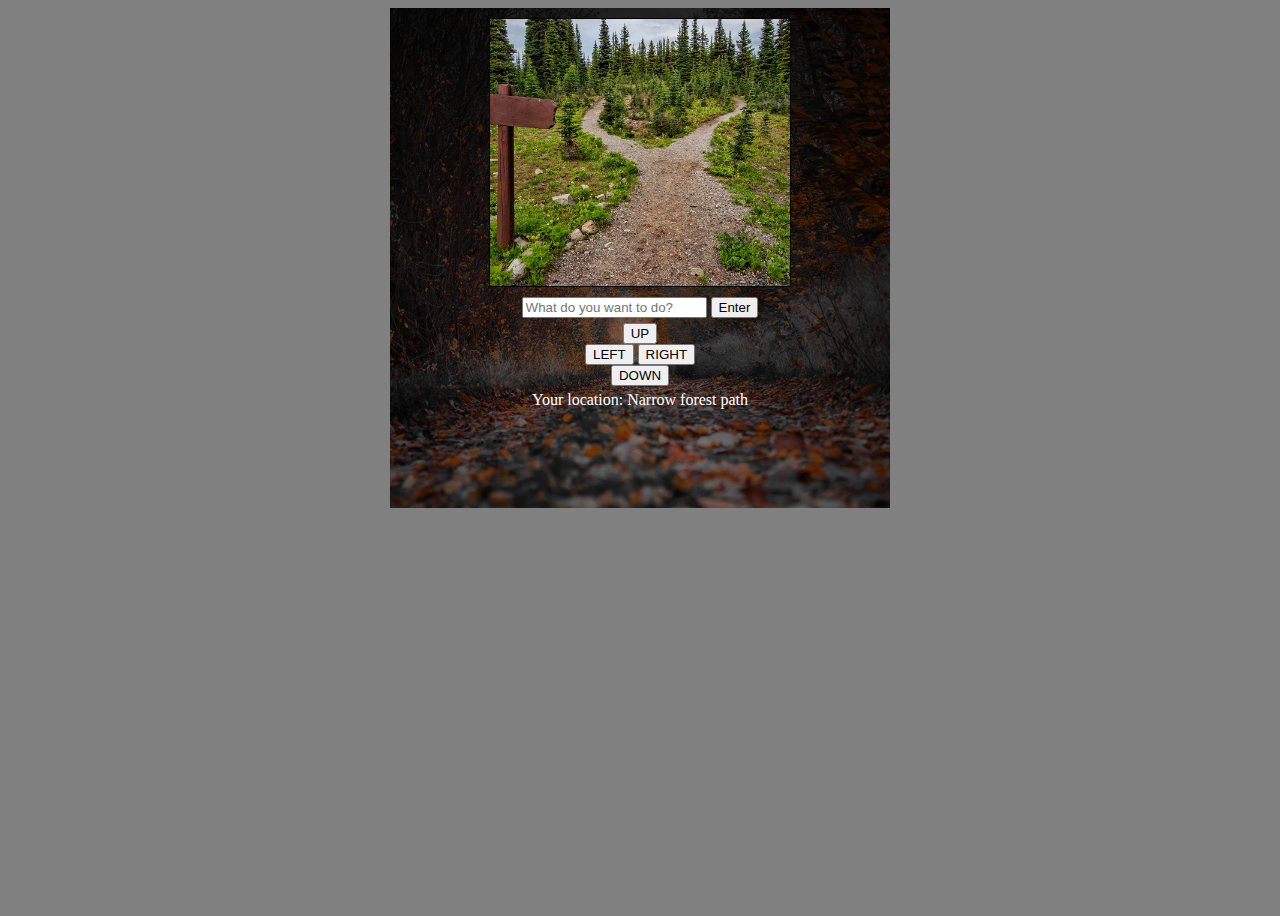
<file: index.html>
<!DOCTYPE html>
<html lang="en">
  <head>
    <meta charset="UTF-8" />
    <meta http-equiv="X-UA-Compatible" content="IE=edge" />
    <meta name="viewport" content="width=device-width, initial-scale=1.0" />
    <title>Seikkailupeli</title>
    <link rel="stylesheet" href="styles.css" />
  </head>

  <body>
    <div class="container">
      <div class="container-inner">
        <img id="image" src="" alt=""/>
        <p>
          <input type="text" id="action" placeholder="What do you want to do?" />
          <button id="action_btn">Enter</button>
        </p>
        <p>
          <div style="text-align: center">
            <button class="arrow_btn" direction="north">UP</button><br />
            <button class="arrow_btn" direction="west">LEFT</button>
            <button class="arrow_btn" direction="east">RIGHT</button><br />
            <button class="arrow_btn" direction="south">DOWN</button>
          </div>
        </p>
        <p id="output"></p>
      </div>
    </div>

    <script src="script.js"></script>
  </body>
</html>
</file>
<file: styles.css>
.output {
  font-weight: bold;
}
body {
  height: 100vh;
  display: flex;
  background-color: grey;
  justify-content: center;
}
.container {
  background-image: linear-gradient(rgba(0, 0, 0, 0.8), rgba(0, 0, 0, 0.4)),
    url(images/background.jpg);
  background-size: cover;
  width: 500px;
  height: 500px;
  /* display: flex;
  align-items: center; */
}
.container-inner {
  width: 302px;
  margin: 0 auto;
  text-align: center;
}
p {
  color: #fff;
  margin: 5px;
}
img {
  margin: 10px auto;
  display: block;
  width: 300px;
  height: 267px;
  border: 1px solid black;
}
.arrow_btn {
  margin: 0;
}
.action_btn {
  margin: 10px;
  display: flex;
}
h4,
#walkthrough {
  color: white;
  margin: 0;
}
</file>
